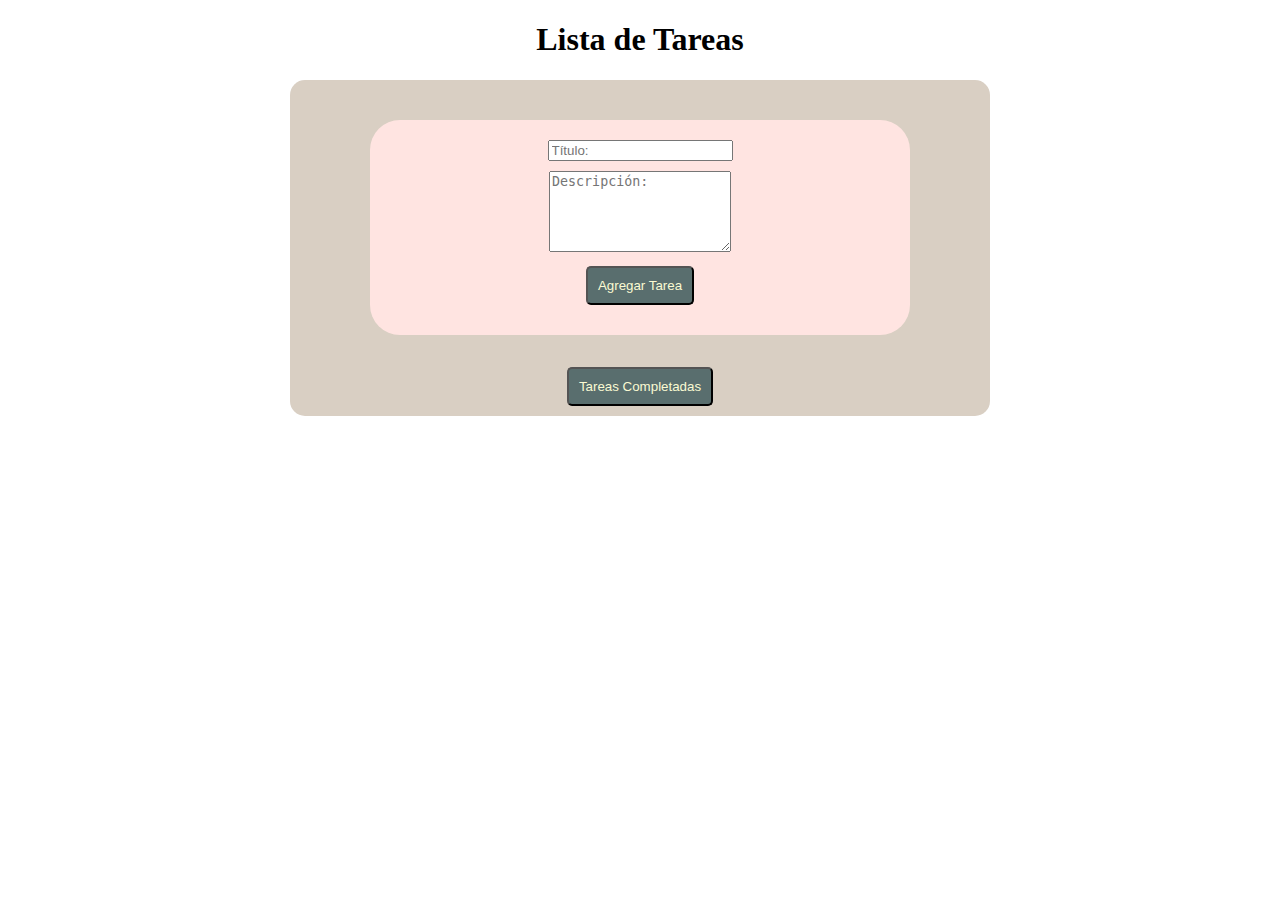
<file: 4_Lista de tareas/index.html>
<!DOCTYPE html>
<html lang="en">

<head>
    <meta charset="UTF-8">
    <meta name="viewport" content="width=device-width, initial-scale=1.0">
    <title>TaskList</title>
    <link rel="stylesheet" href="style.css">
</head>

<body>
    <h1>Lista de Tareas</h1>

    <div id="taskCompleted">
        <div id="boxTask">
            <form id="taskForm">
                <label for="title"></label>
                <input type="text" id="title" placeholder="Título:" required>
                <br>
                <label for="description"></label>
                <textarea type="text" id="description" placeholder="Descripción:" rows="5" required></textarea>
                <br>
                <button type="submit">Agregar Tarea</button>
            </form>
        </div>
        <div id="boxList">
            <ul id="taskList"></ul>
        </div>

        <button id="markAllCompleted">Tareas Completadas</button>
    </div>
</body>

<script src="index.js"></script>

</html>
</file>
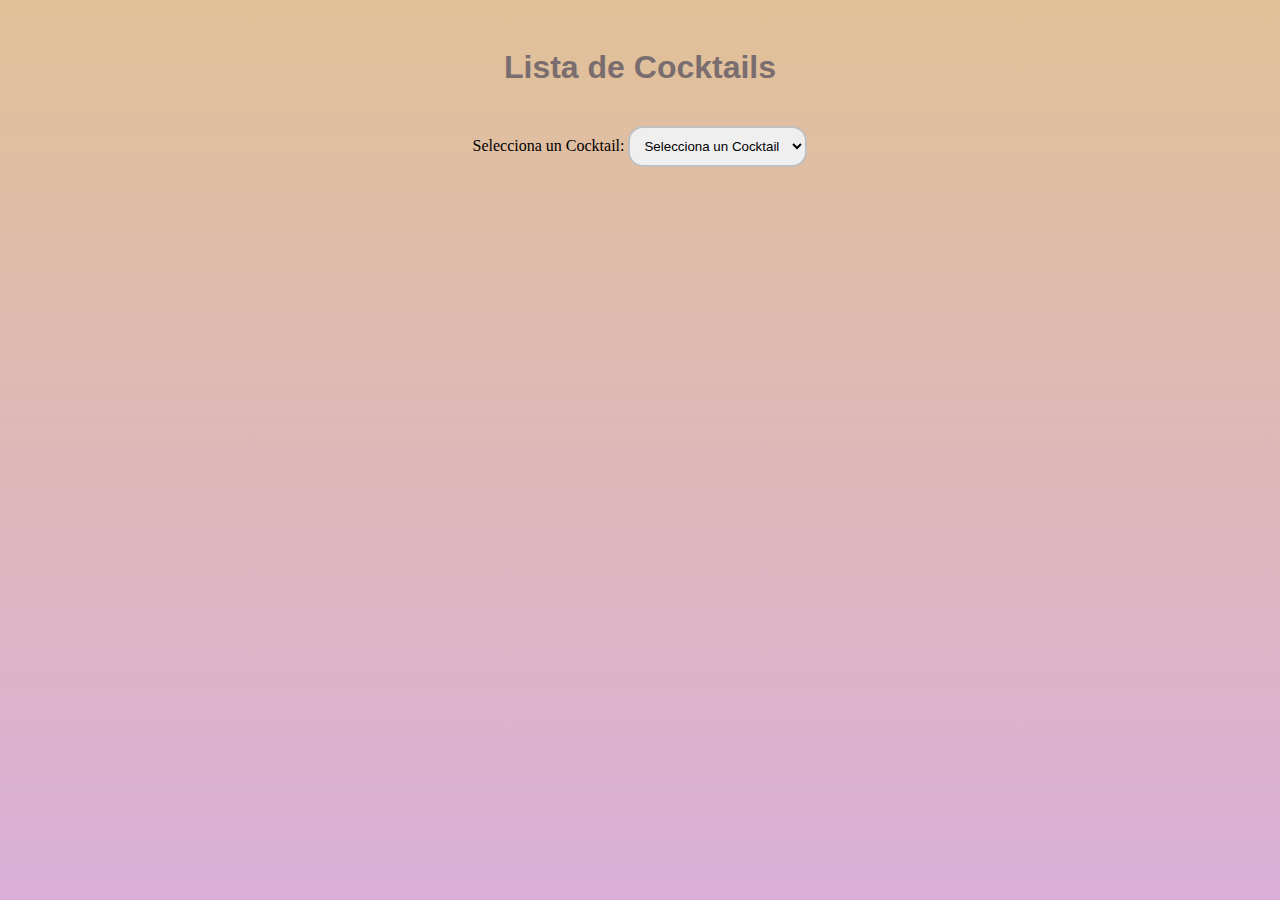
<file: 2_Cocktails/info.html>
<!DOCTYPE html>
<html lang="en">

<head>
    <meta charset="UTF-8">
    <meta name="viewport" content="width=device-width, initial-scale=1.0">
    <title>Lista de Cocktails</title>
    <link rel="stylesheet" href="styleinfo.css">
</head>

<body>
    <div id="cocktailDetails">
        <h1>Lista de Cocktails</h1>


        <label for="cocktailSelect">Selecciona un Cocktail: </label>
        <select id="cocktailSelect" onchange="showSelectedCocktail()">
            <option value="" disabled selected>Selecciona un Cocktail</option>
        </select>

        <ul id="cocktailList"></ul>

        <div id="info">
            <h2 id="cocktailName"></h2>
            <img id="cocktailImage" alt="Cocktail Image">
            <h3>Ingredientes:</h3>
            <ul id="cocktailIngredients"></ul>
            <h3>Instrucciones:</h3>
            <p id="cocktailInstructions"></p>
            <p class="subtitles"><strong>Tipo de vaso:</strong> <span id="cocktailGlass"></span></p>
            <p class="subtitles"><strong>Tipo de bebida alcohólica:</strong> <span id="cocktailAlcoholic"></span></p>
        </div>
    </div>

</body>


<script src="constants/cocktails.js"></script>
<script src="info.js"></script>

</html>
</file>
<file: 4_Lista de tareas/style.css>
body {
    background-image: url(https://static.vecteezy.com/system/resources/previews/018/844/003/original/abstract-floral-aesthetic-wallpaper-background-template-with-organic-shapes-and-leaves-illustration-for-cover-banner-brochure-poster-flyer-wallpaper-card-social-media-and-other-free-vector.jpg);
    background-size: cover;
    text-align: center;
}

ul {
    list-style-type: none;
    padding: 0;
}

li {
    margin: 10px;
    padding: 15px;
    border: 1px solid rgb(167, 167, 147);
    border-radius: 10px;
    width: 130px;
    height: 100px;
    overflow: auto;
    word-wrap: break-word;
    position: relative;
}

#taskForm {
    background-color: mistyrose;
    width: 500px;
    height: fit-content;
    margin: 0 auto;
    padding: 20px;
    border-radius: 30px;
}

#boxTask {
    padding-top: 40px;
}

#taskCompleted {
    background-color: rgb(217, 207, 195);
    width: 700px;
    height: fit-content;
    margin: 0 auto;
    border-radius: 15px;
}

#taskList {
    display: flex;
    flex-wrap: wrap;
}

#boxList {
    width: 550px;
    margin: 0 auto;

}

input {
    margin-bottom: 10px;

}

textarea {
    margin-bottom: 10px;
}

button {
    margin-bottom: 10px;
    color: lightgoldenrodyellow;
    background-color: rgb(89, 110, 110);
    border-radius: 5px;
    padding: 10px;
}

.completeButton {
    margin-top: 10px;
    margin-bottom: 0;
}

h3 {
    margin: 0;
}
</file>
<file: 2_Cocktails/styleinfo.css>
body {
    background: rgb(217, 175, 217);
    background: linear-gradient(0deg, rgba(217, 175, 217, 1) 0%, rgba(225, 193, 151, 1) 100%);
    height: 100vh;
    background-attachment: fixed;
}

h1 {
    text-align: center;
    color: rgb(122, 109, 111);
    font-family: Verdana, Arial, Helvetica, sans-serif;
    margin-bottom: 40px;
}

h3 {
    color: rgb(122, 109, 111);
}

.subtitles {
    color: rgb(148, 138, 117);
}

span {
    color: black;
}

#cocktailList {
    list-style: outside;
    display: none;
}

#info {
    visibility: hidden;
}

#info.show {
    visibility: visible;
}

#cocktailDetails {
    width: 80%;
    margin: 0 auto;
    text-align: center;
    border-radius: 10px;
    padding: 20px;
}

#cocktailImage {
    width: 350px;
    border-radius: 25px;
}

#cocktailSelect {
    padding: 10px;
    width: 20;
    border: 2px solid silver;
    border-radius: 15px;
    outline: none;

}

#cocktailName {
    color: rgb(148, 138, 117);
    text-shadow: 4px 4px 5px rgba(173, 156, 114, 0.565);
}
</file>
